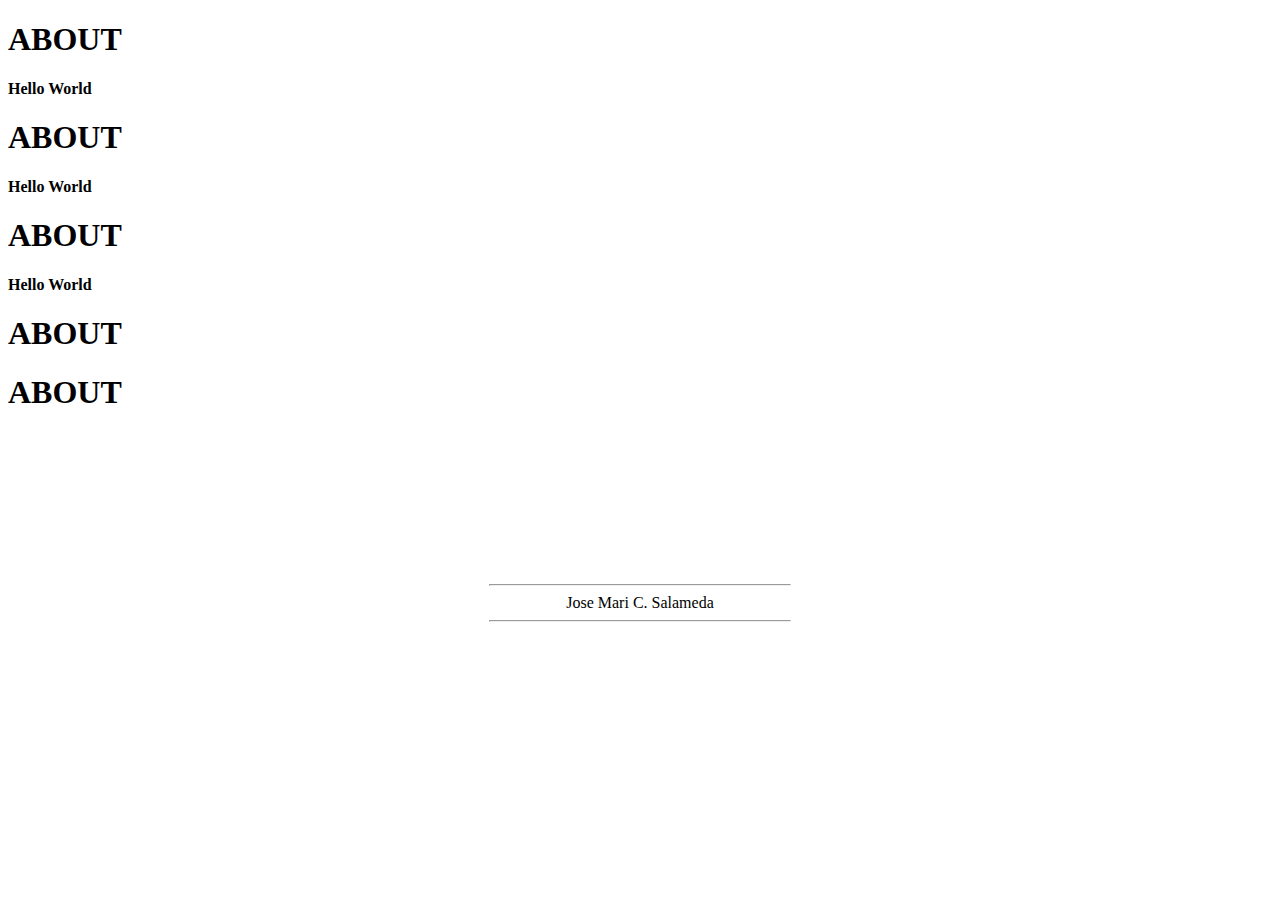
<file: about.html>
<!DOCTYPE html>
<html>
<head>
	<title> GITHUB</title>
</head>
<body>
	<h1>ABOUT</h1>
	<h4>Hello World</h4>
	<h1>ABOUT</h1>
	<h4>Hello World</h4>
	<h1>ABOUT</h1>
	<h4>Hello World</h4>
	<h1>ABOUT</h1>
	<h1>ABOUT</h1>
	<br><br><br><br><br><br><br><br>
	<footer>
		<center><hr width="300px">
			<span>Jose Mari C. Salameda</span>
		<hr width="300px"></center>
	</footer>
</body>
</html>
</file>
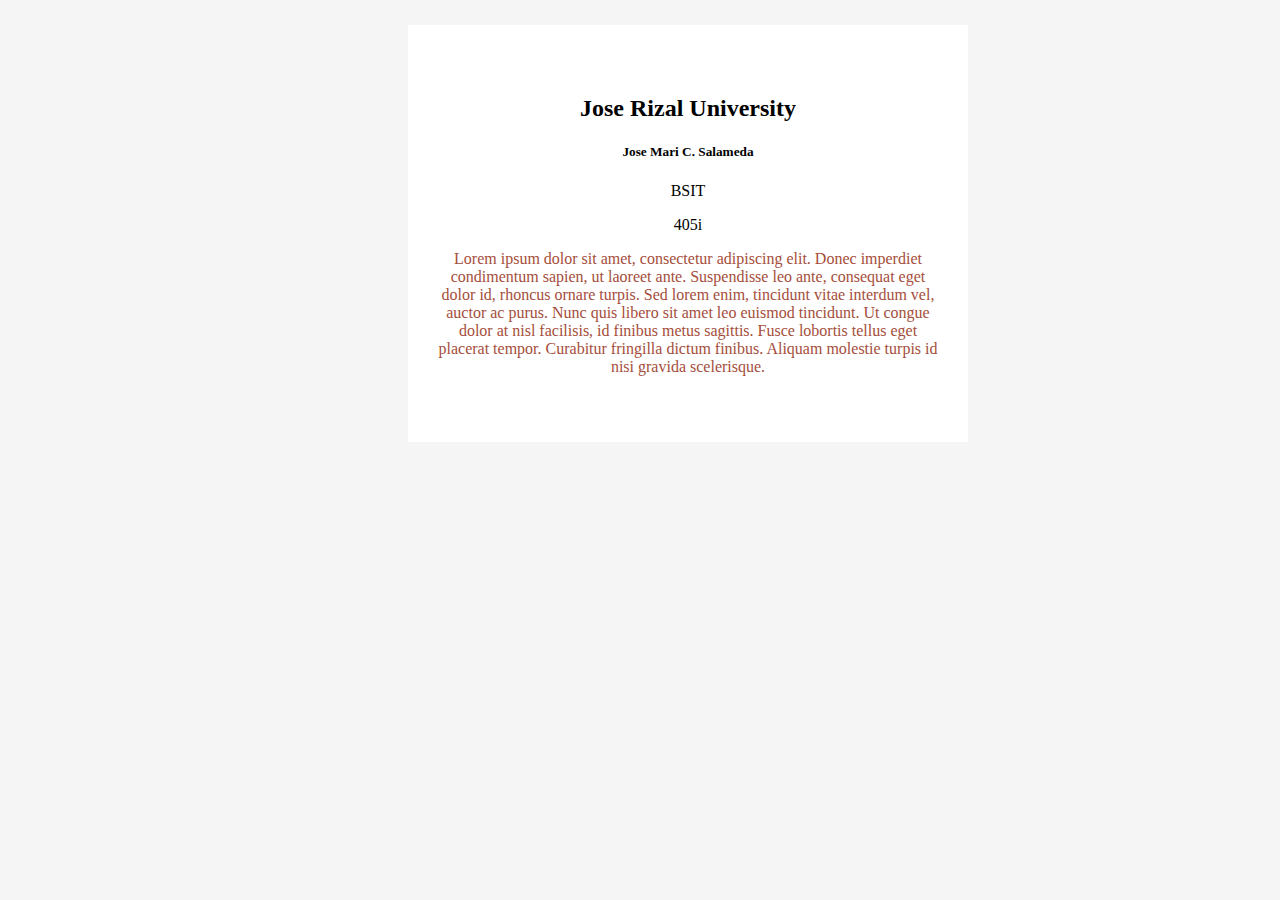
<file: oyo.html>
<html>
	<head>
		<title>Oyoboy</title>
	</head>
	<body style="background-color: #F5F5F5">
		<div style="background-color: #FFFF; margin-left: 400px; margin-top: 25px; padding: 50px 30px;  text-align: center; width: 500px;">
			<h2>Jose Rizal University</h2>
			<h5>Jose Mari C. Salameda</h5>
			<p>BSIT</p>
			<p>405i</p>
			<p style=" color: #A54E3B">Lorem ipsum dolor sit amet, consectetur adipiscing elit. Donec imperdiet condimentum sapien, ut laoreet ante. Suspendisse leo ante, consequat eget dolor id, rhoncus ornare turpis. Sed lorem enim, tincidunt vitae interdum vel, auctor ac purus. Nunc quis libero sit amet leo euismod tincidunt. Ut congue dolor at nisl facilisis, id finibus metus sagittis. Fusce lobortis tellus eget placerat tempor. Curabitur fringilla dictum finibus. Aliquam molestie turpis id nisi gravida scelerisque.</p>
		</div>
	</body>
</html>
</file>
